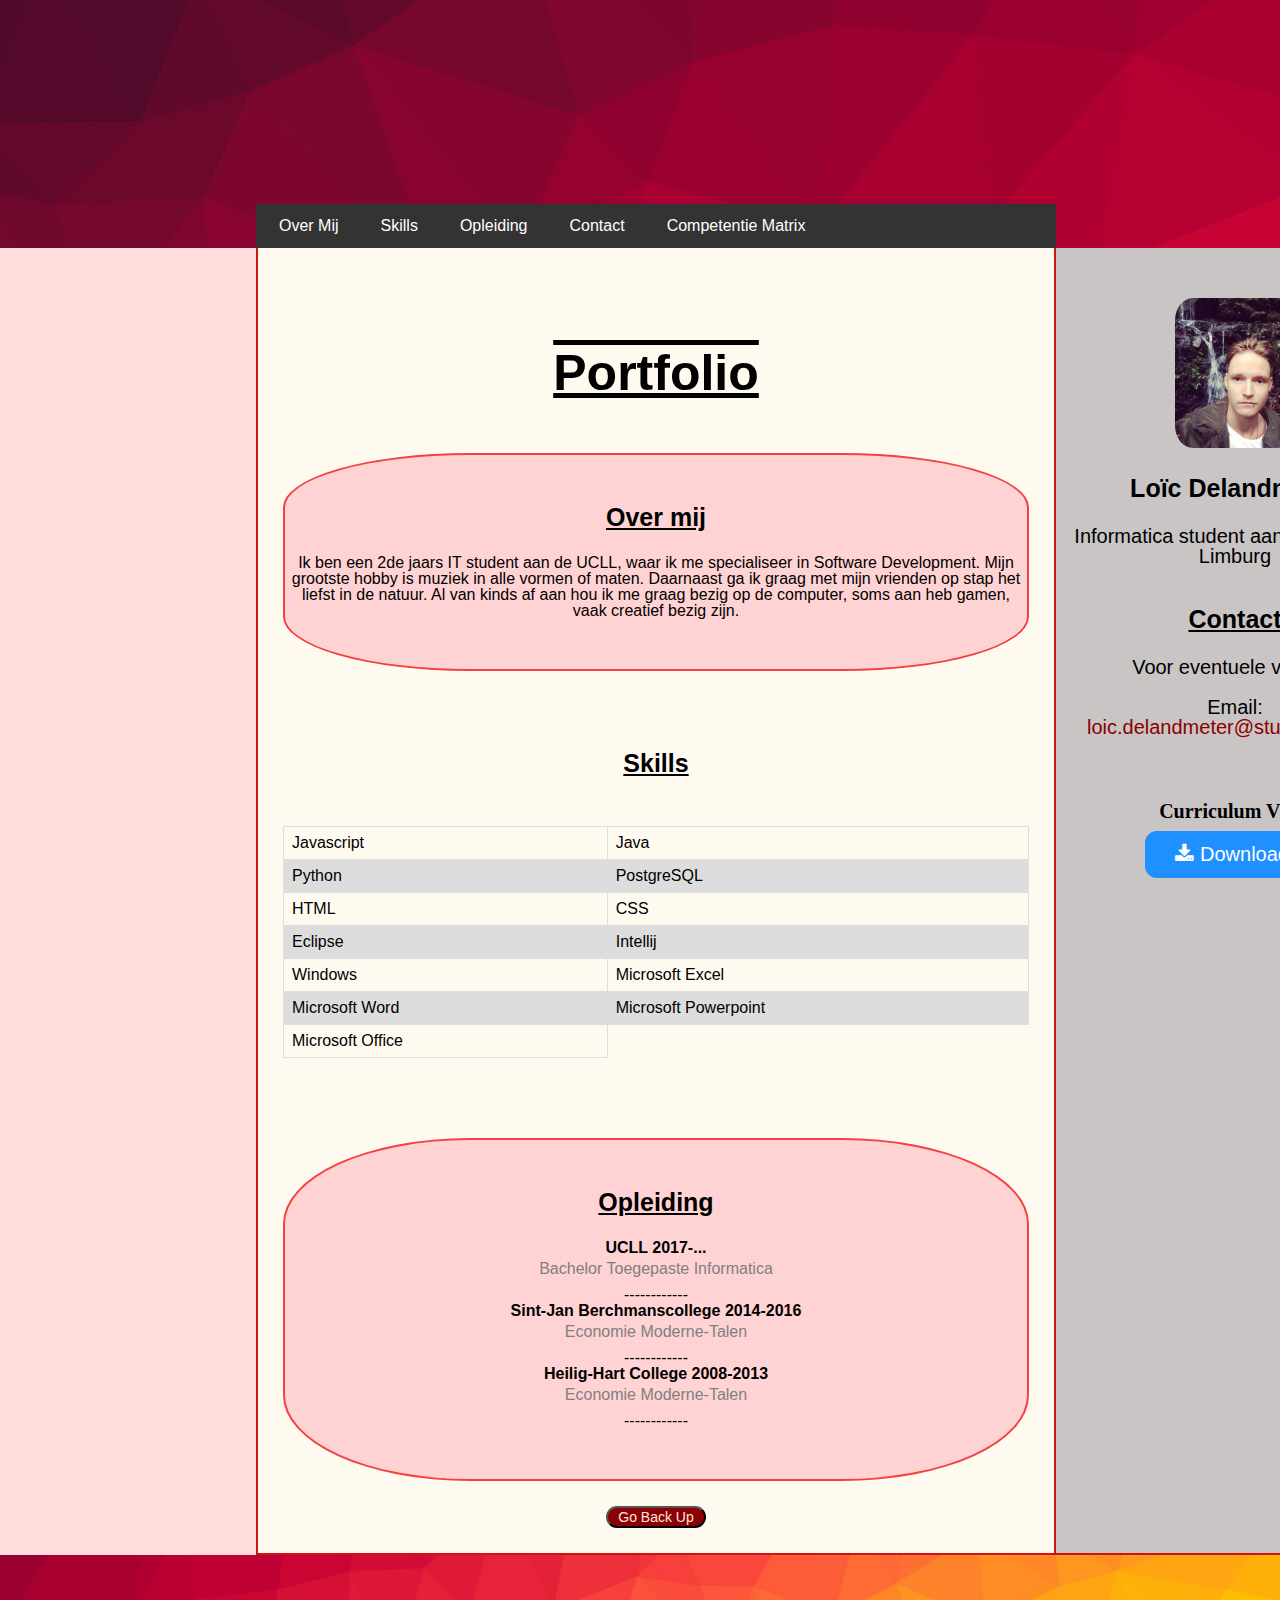
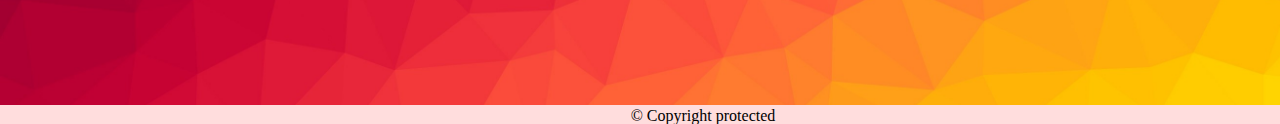
<file: index.html>
<!doctype html>

<html lang="nl">
<head>
  <meta charset="utf-8">

  <title>Loïc Delandmeter Portfolio</title>
    <link rel="shortcut icon" type="image/png" href="favicon.png">
    <link rel="stylesheet" href="reset.css">
    <link rel="stylesheet" href="style.css">
    <link rel="stylesheet" href="https://cdnjs.cloudflare.com/ajax/libs/font-awesome/4.7.0/css/font-awesome.min.css">

</head>

<body>
    <div class="header" id="back">
        </div>
        
        <div class="me">
            <img src="IMG_2842.JPG" class="profilePic">
            <h3 class="naam">Loïc Delandmeter</h3>
            <h4 style="margin-bottom: 25px;">Informatica student aan UC Leuven-Limburg</h4><br />
            <h3>Contact</h3>
            <p style="font-family: Arial; font-size: 20px;">Voor eventuele vragen. <br /><br />
                Email: <A HREF="mailto:loic.delandmeter@student">loic.delandmeter@student.ucll.be</A> 
            </p><br /><br /><br /><br />
            
            <h6 style="font-weight: bold;padding-bottom: 10px;font-size: 20px;">Curriculum Vitae</h6>
            
            <form method="get" action="Resume_10_A4-converted.pdf">
                <button class="btn" style="border-radius: 12px;" type="submit"><i class="fa fa-download"></i> Download!</button>
            </form>
        </div>
        
        <div id="navbar" class="navigation">
            <ul>
                <li><a style="width: 100%;" href="#over_mij">Over Mij</a></li>
                <li><a style="width: 100%;" href="#skills">Skills</a></li>
                <li><a style="width: 100%;" href="#education">Opleiding</a></li>
                <li><a style="width: 100%;" href="#contact">Contact</a></li>
                <li><a style="width: 100%;" href="compMatrix.html">Competentie Matrix</a></li>
            </ul>
        </div>
        
        
        <div class="title">
           
                 <h1>Portfolio</h1>
        </div>
        <div class="body">
        
        <div class="info" id="over_mij">
            <h3>Over mij</h3>
            <p>
                Ik ben een 2de jaars IT student aan de UCLL, waar ik me specialiseer in Software Development. 
                Mijn grootste hobby is muziek in alle vormen of maten. Daarnaast ga ik graag met mijn vrienden op stap het liefst in de natuur.
                Al van kinds af aan hou ik me graag bezig op de computer, soms aan heb gamen, vaak creatief bezig zijn.
            </p>
        </div>
        
        <div class="info two" id="skills">
            <h3>Skills</h3>
                <table>
                    <tr>
                    <td>Javascript</td>
                    <td>Java</td>
                    
                    
                  </tr>
                  <tr>
                    <td>Python</td>
                    <td>PostgreSQL</td>
                    
                  </tr>
                    <tr>
                    <td>HTML</td>
                    <td>CSS</td>
                    </tr>
                    
                    <tr>
                    <td>Eclipse</td>
                    <td>Intellij</td>
                    
                  </tr>
                    <tr>
                    <td>Windows</td>
                    <td>Microsoft Excel</td>
                    </tr>
                     <tr>
                    
                    <td>Microsoft Word</td>
                    <td>Microsoft Powerpoint</td>
                    
                  </tr>
                    <tr>
                   <td>Microsoft Office</td>
                  </tr>

            </table>
        </div>
        
            <div class="info" id="education">
            <h3>Opleiding</h3>
                <h5>
                UCLL 2017-...
                    </h5>
                <p style="color: grey; padding-bottom: 10px;">Bachelor Toegepaste Informatica</p>
                <p>
                    ------------
                </p>
                <h5>
                Sint-Jan Berchmanscollege 2014-2016
            </h5>
                <p style="color: grey;padding-bottom: 10px;">Economie Moderne-Talen</p>
                <p>
                    ------------
            </p>
                <h5>
                Heilig-Hart College 2008-2013
            </h5>
                <p style="color: grey;padding-bottom: 10px;">Economie Moderne-Talen</p>
                <p>
                    ------------
            </p>
              
        </div>
            
    
           
            <button class="end"><a id="end" href="#back">Go Back Up</a></button>
            
            </div>
    <div class="bottom">
        <img class="bottomimg" src="background.jpg">
        <p>© Copyright protected</p>
    </div>
    
    
<script>
window.onscroll = function() {myFunction()};

var navbar = document.getElementById("navbar");
var sticky = navbar.offsetTop;

function myFunction() {
  if (window.pageYOffset >= sticky) {
    navbar.classList.add("sticky");
  } else {
    navbar.classList.remove("sticky");
  }
}
</script>
        
<noscript>Sorry, your browser does not support JavaScript!</noscript>  
  
</body>
</html>
</file>
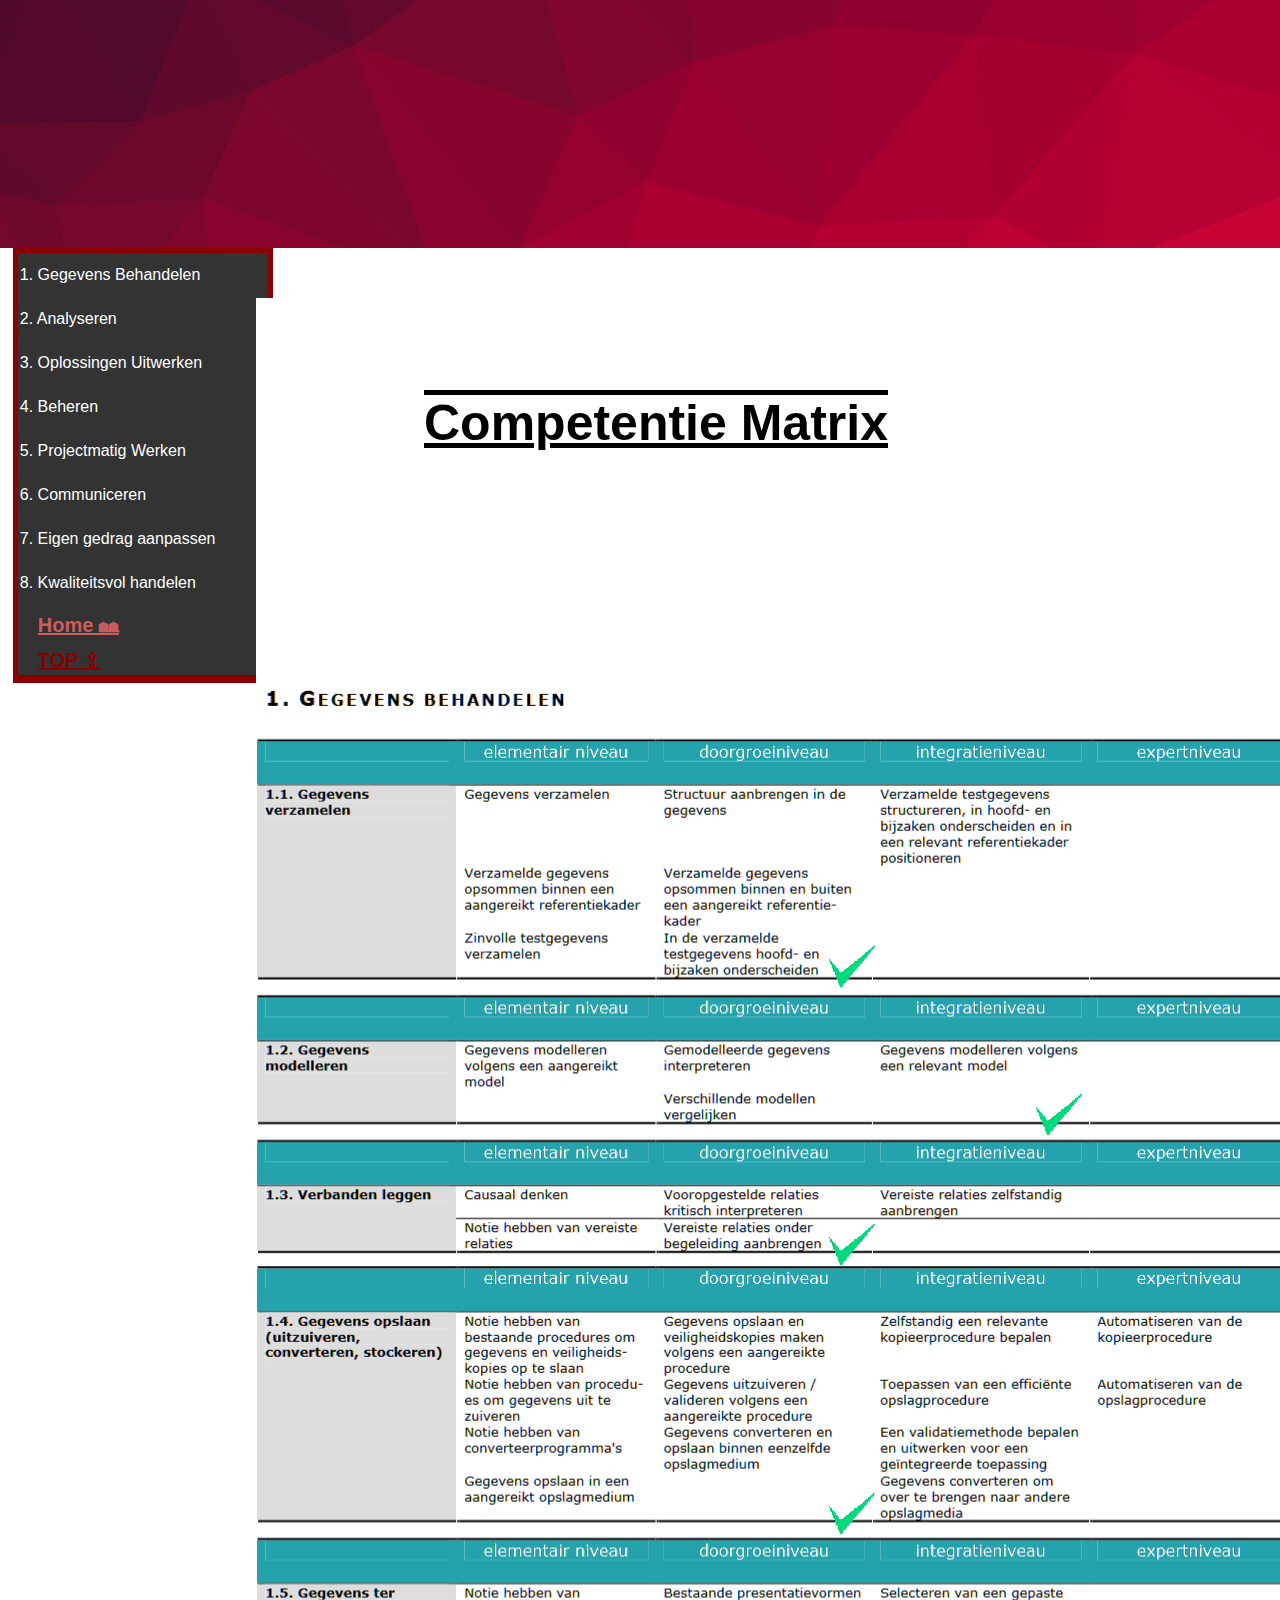
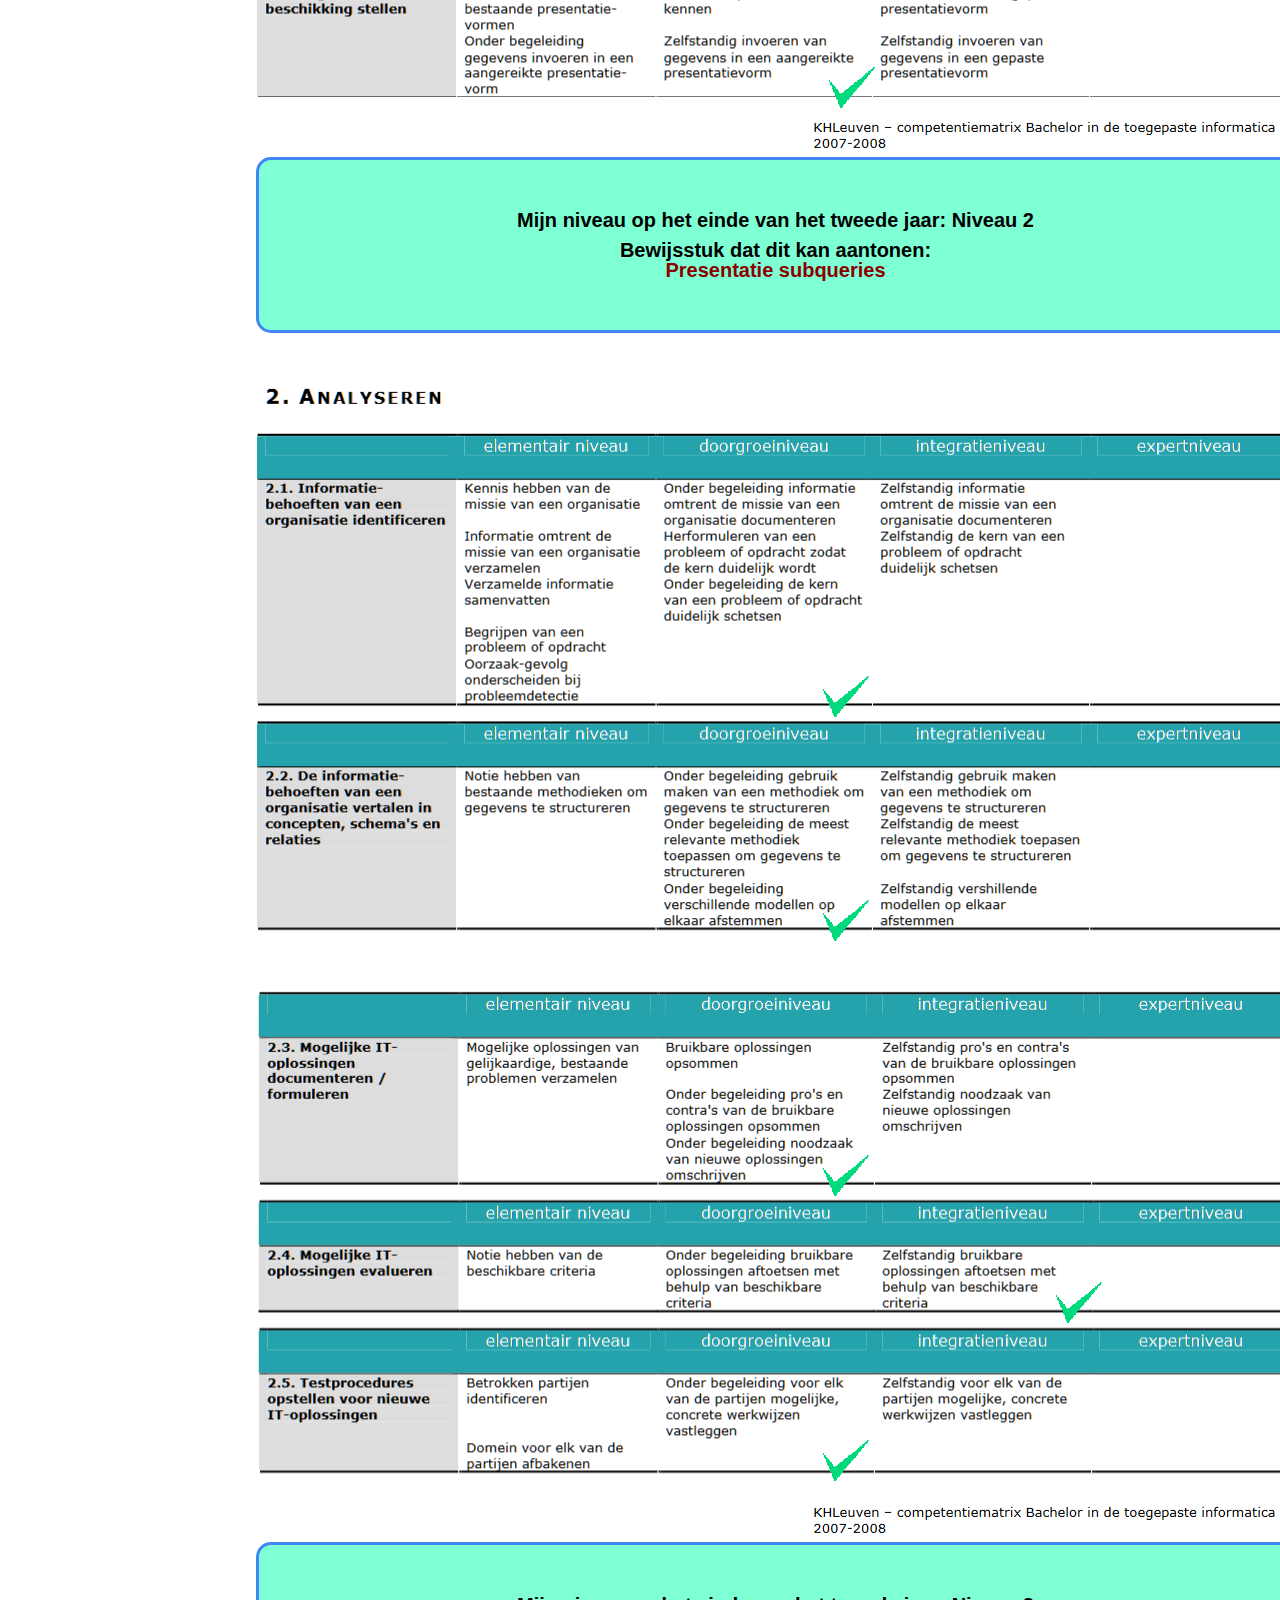
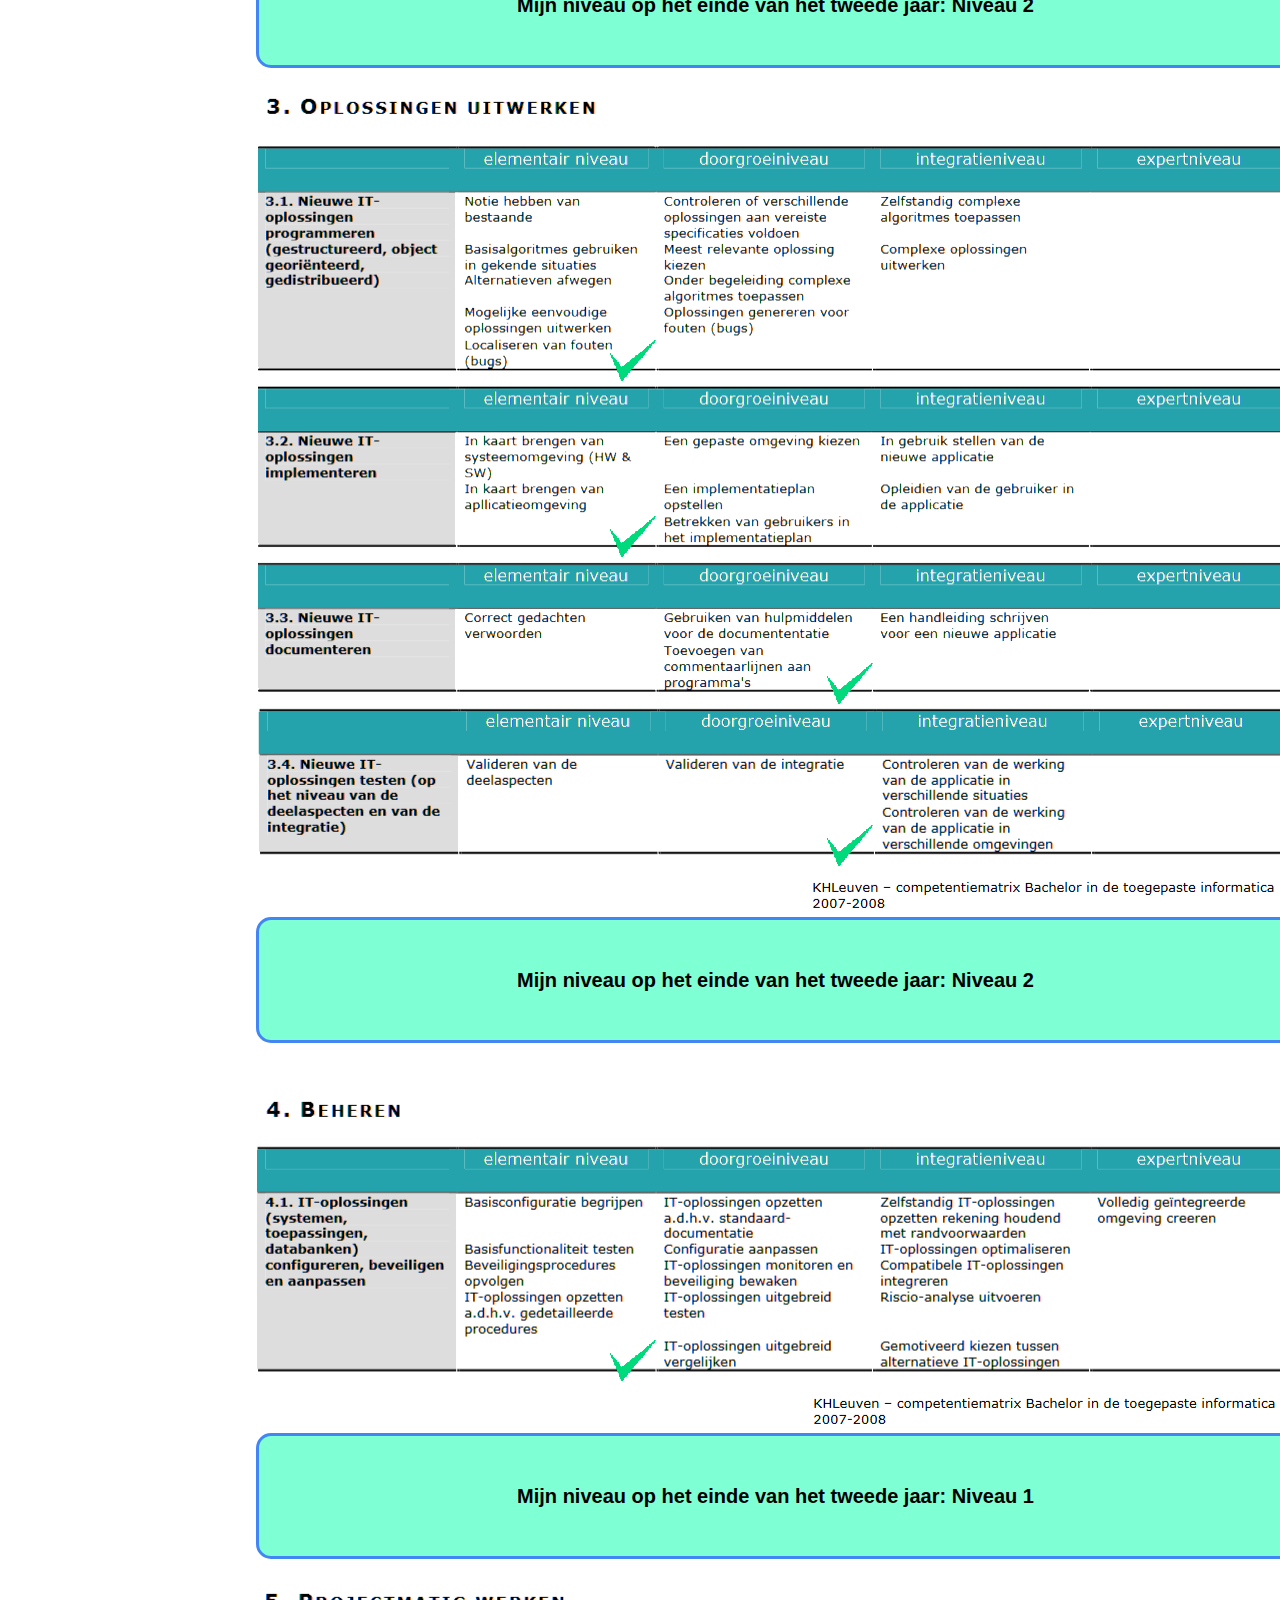
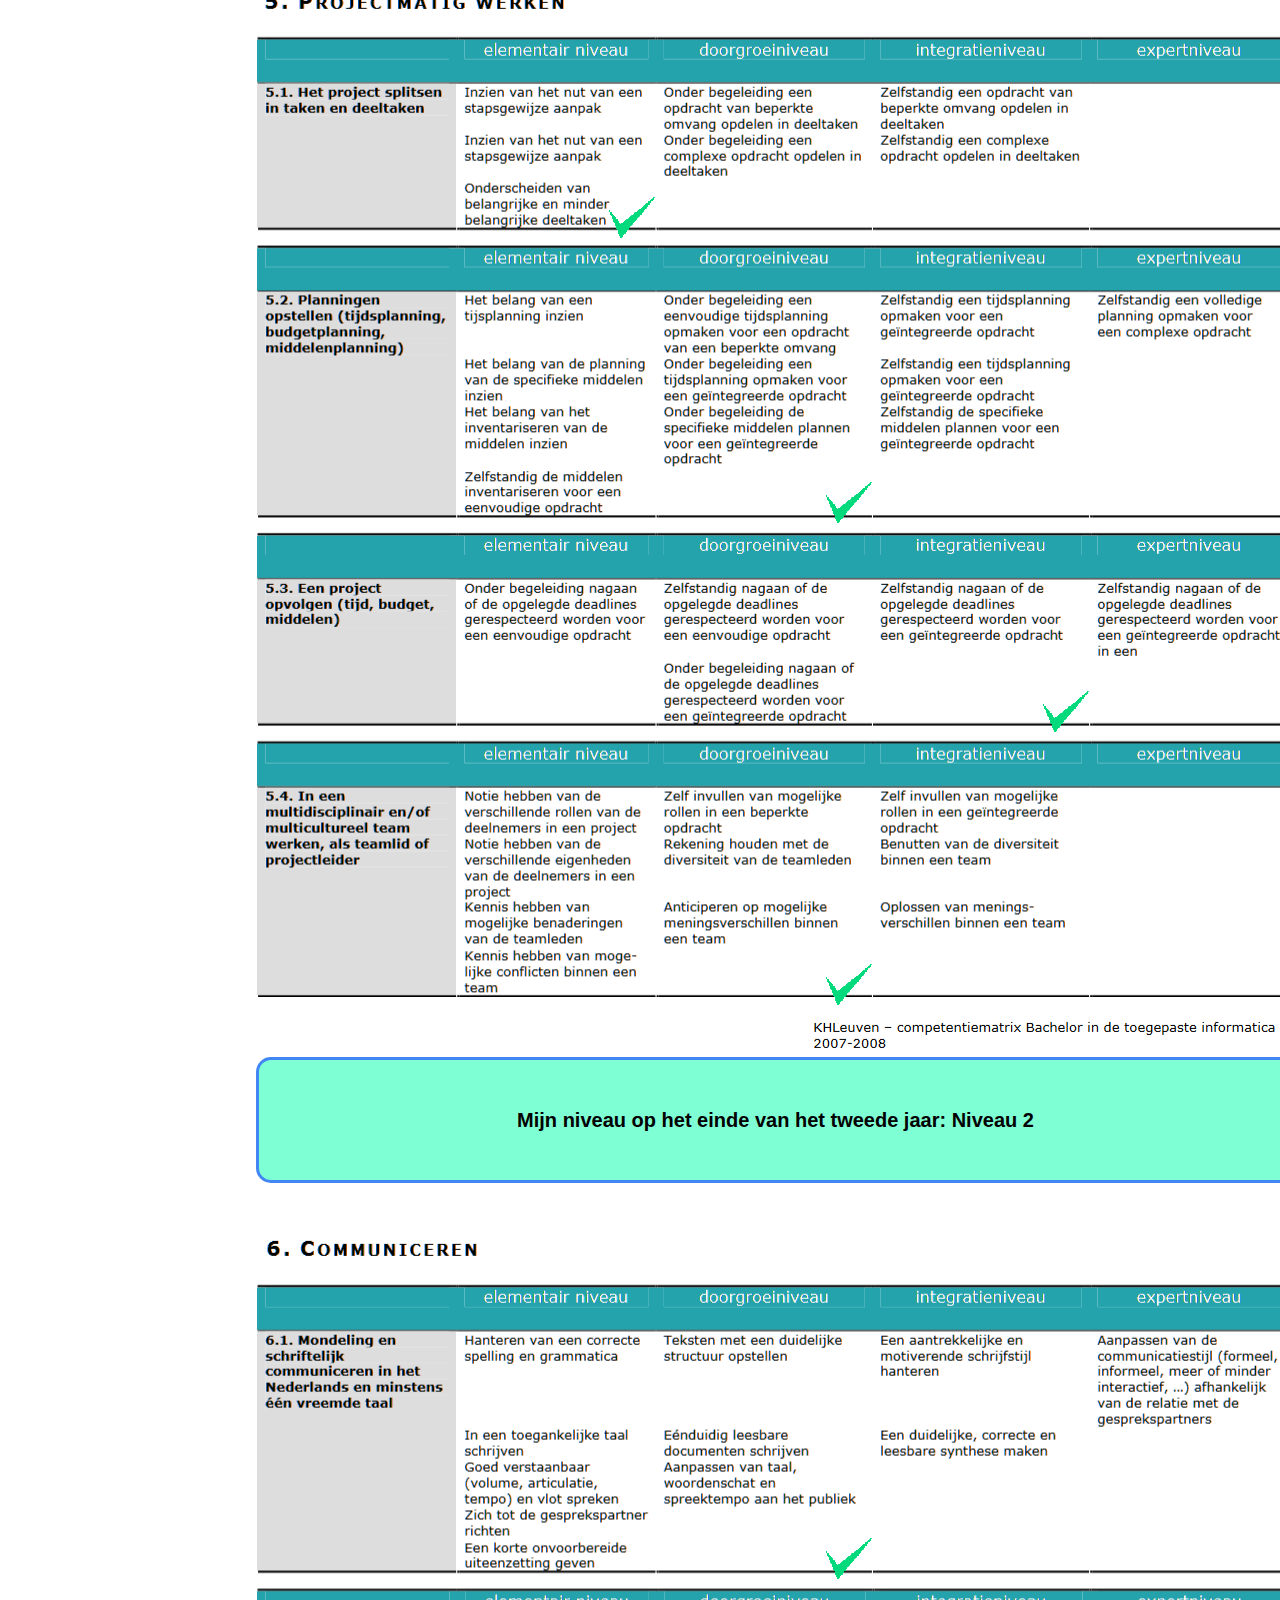
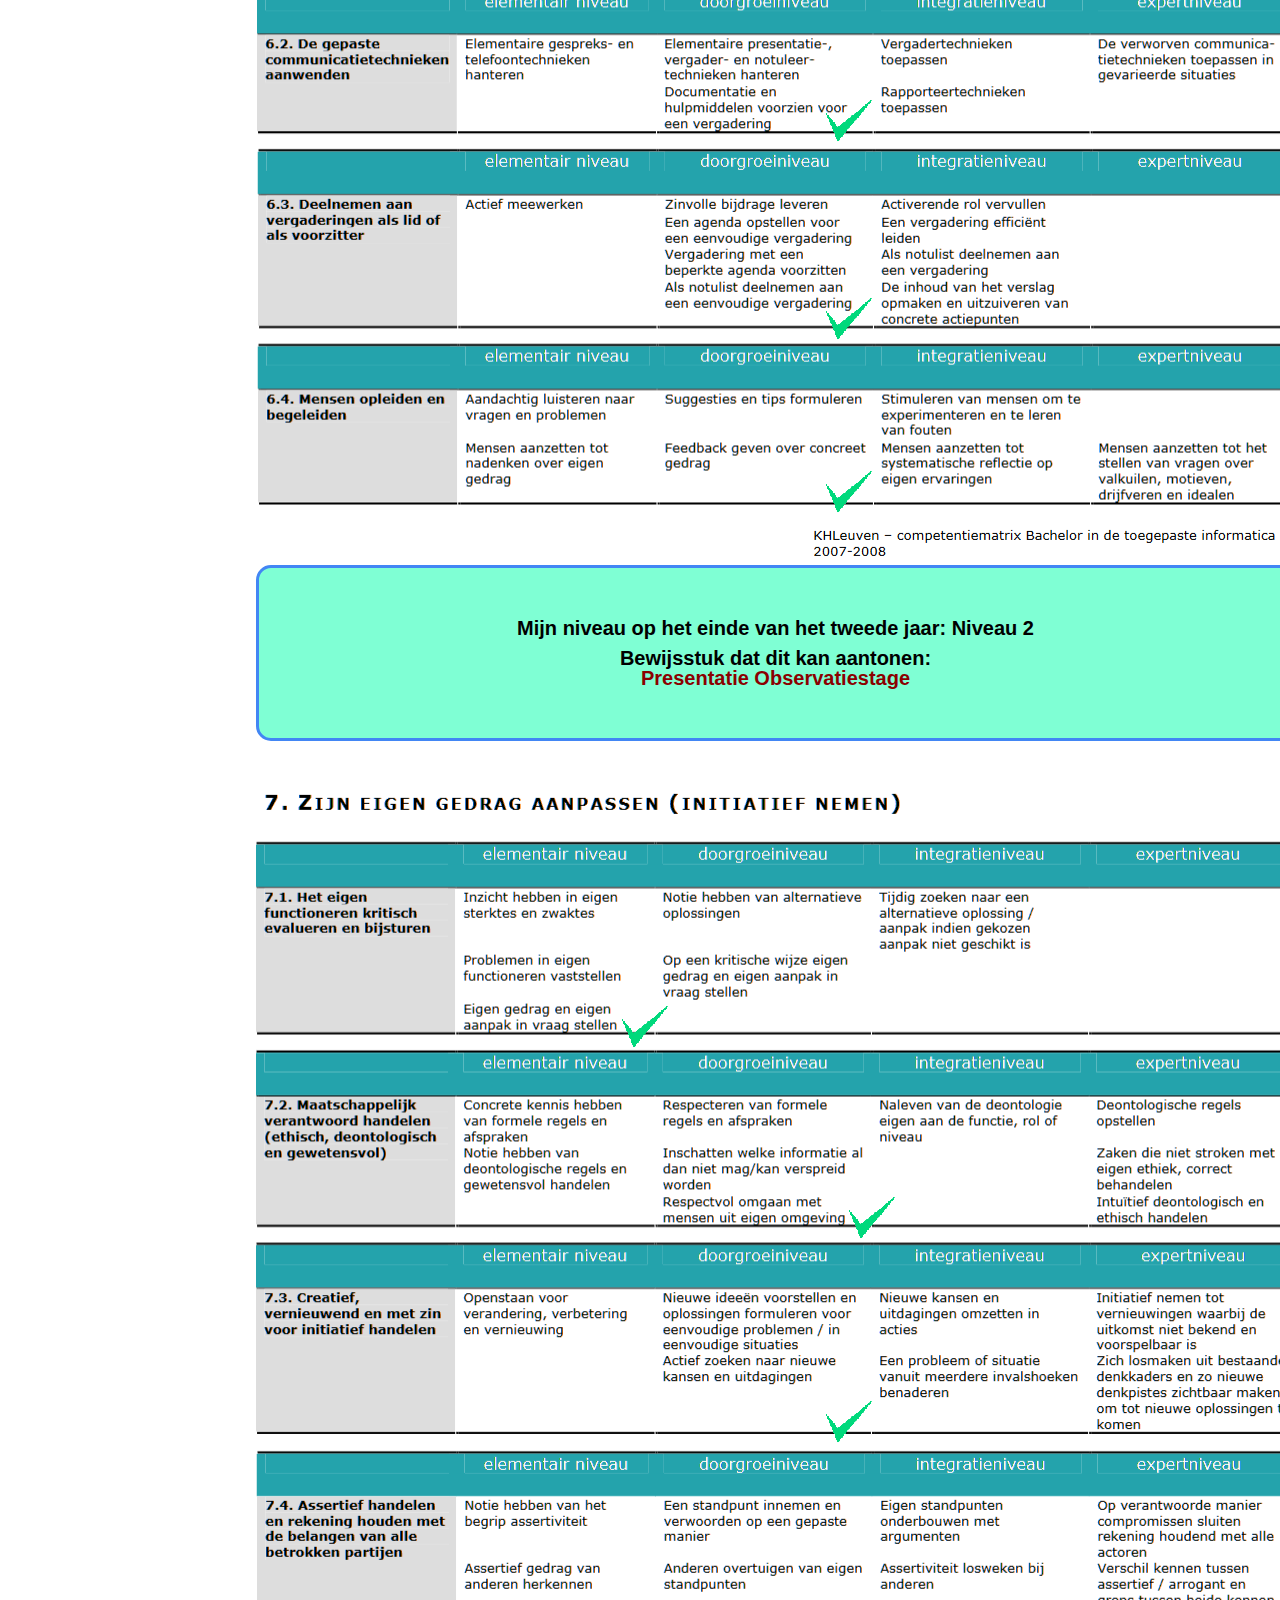
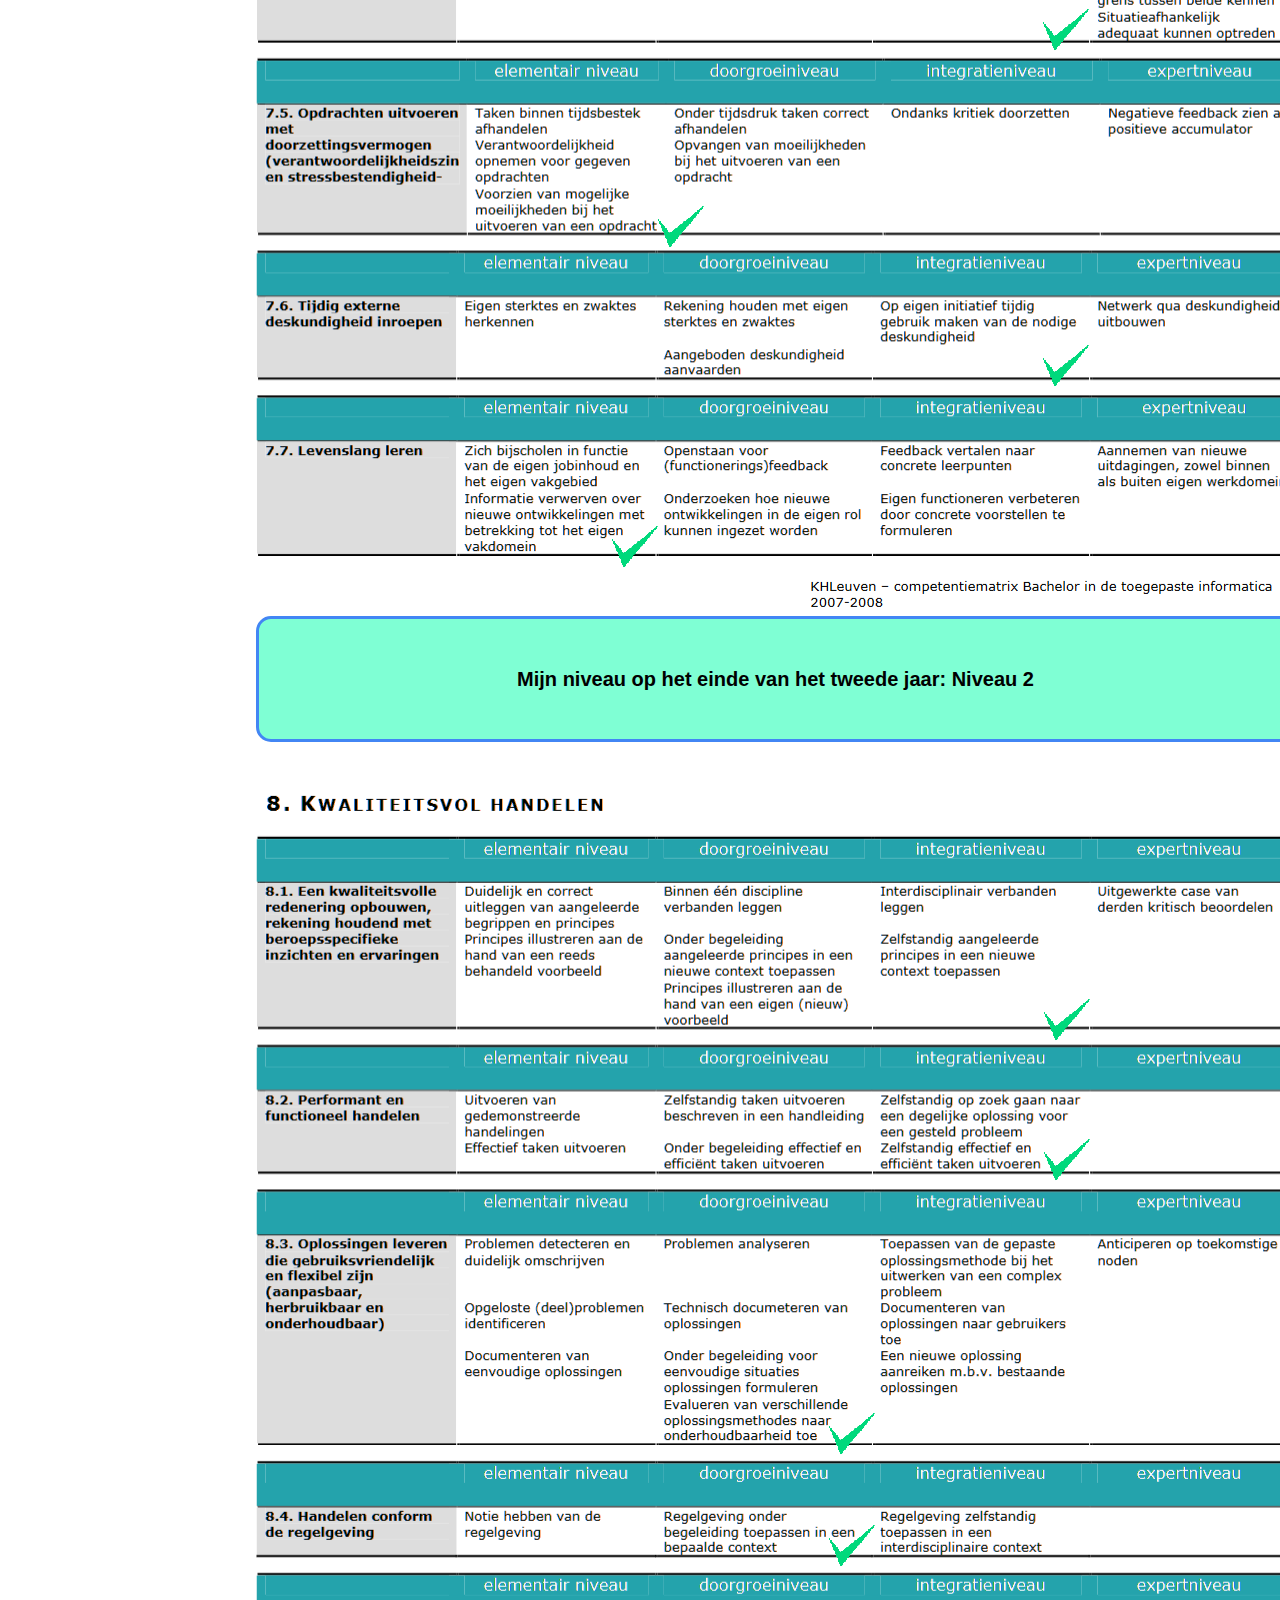
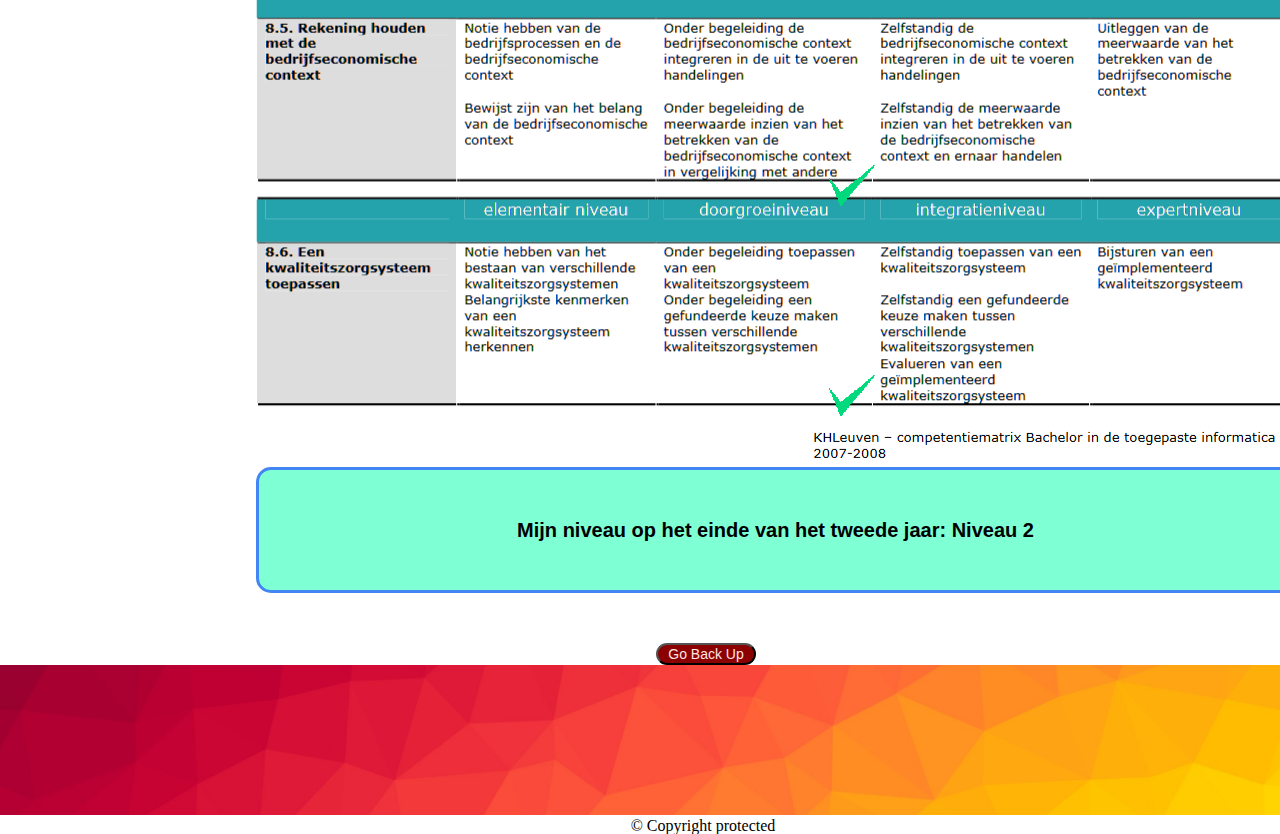
<file: compMatrix.html>
<!doctype html>

<html lang="nl">
<head>
  <meta charset="utf-8">

  <title>Competentie Matrix</title>
    <link rel="shortcut icon" type="image/png" href="favicon.png">
    <link rel="stylesheet" href="reset.css">
    <link rel="stylesheet" href="style.css">
    <link rel="stylesheet" href="https://cdnjs.cloudflare.com/ajax/libs/font-awesome/4.7.0/css/font-awesome.min.css">

</head>

<body style="background-color: white;">
    <div class="header">
        </div>
        
        <div style="visibility: hidden;" id="navbar" class="navigation">
            <ul>
                <li><a href="index.html">Home</a></li>
            </ul>
        </div>
        <div id="navMenu" class="navigationMenu">
            <ul>
                <li><a style="text-align: left;" href="#gegbeh">1. Gegevens Behandelen</a></li>
                <li><a style="text-align: left;" href="#anal">2. Analyseren</a></li>
                <li><a style="text-align: left;" href="#opui">3. Oplossingen Uitwerken</a></li>
                <li><a style="text-align: left;" href="#behe">4. Beheren</a></li>
                <li><a style="text-align: left;" href="#prwe">5. Projectmatig Werken</a></li>
                <li><a style="text-align: left;" href="#comm">6. Communiceren</a></li>
                <li><a style="text-align: left;" href="#eigeaa">7. Eigen gedrag aanpassen</a></li>
                <li><a style="text-align: left;" href="#kwha">8. Kwaliteitsvol handelen</a></li>
            </ul>
            
            <ul style="display: inline-block;list-style-type: none;margin: 0;padding: 0;overflow: hidden;">
                <li style="float: left">
                    <a style="display: block;border:none; color: indianred;padding: 10px 35px 5px 20px;text-align:
                    center;text-decoration: underline; font-weight: bold; font-size: 20px;" href="index.html">Home &#127960</a>  
                </li>
                
                <li style="float: left">
                    <a style="display: block; border:none; color: darkred;padding: 10px 35px 5px 20px;margin-right: 10px:;text-align:
                    center;text-decoration: underline; font-weight: bold;font-size: 20px;" href="#back"> TOP   &#8682</a></li>
            </ul>
        </div>
        
        <div class="title" style="border: none; background-color: white; margin-top: 50px;" id="back">
           
                 <h1>Competentie Matrix</h1>
        </div>
        <div class="body3">
            
            <div class="cm">
                
                <img id="gegbeh" class="1" src="cm1.png">             
            <div class="niveau">
                <p style="padding-bottom: 10px;">Mijn niveau op het einde van het tweede jaar: Niveau 2
                    </p><p>Bewijsstuk dat dit kan aantonen:</p>
                <a href="subqueries.pdf" target="_blank">Presentatie subqueries</a>
            </div>
                
                <img id="anal" class="2" src="cm2.png">
            <div class="niveau">
                <p>Mijn niveau op het einde van het tweede jaar: Niveau 2</p>
            </div>
                
                <img id="opui" class="3" src="cm3.png">
            <div class="niveau">                
                <p>Mijn niveau op het einde van het tweede jaar: Niveau 2</p>
            </div>
                
                <img id="behe" class="4" src="cm4.png">
            <div class="niveau">
                <p>Mijn niveau op het einde van het tweede jaar: Niveau 1</p>
            </div>
                
                <img id="prwe" class="5" src="cm5.png">
             <div class="niveau">                
                <p>Mijn niveau op het einde van het tweede jaar: Niveau 2</p>
            </div>
                
                <img id="comm" class="6" src="cm6.png">
            <div class="niveau">                
                <p style="padding-bottom: 10px;">Mijn niveau op het einde van het tweede jaar: Niveau 2</p>
                <p>Bewijsstuk dat dit kan aantonen:</p> 
                <a href="presentatieObservatiestage.pdf">Presentatie Observatiestage</a>
            </div>
                
                <img id="eigeaa" class="7" src="cm7.png">
            <div class="niveau">
                <p>Mijn niveau op het einde van het tweede jaar: Niveau 2</p>
            </div>
                
                <img id="kwha" class="8" src="cm8.png">
            <div class="niveau">
                
                 <p>Mijn niveau op het einde van het tweede jaar: Niveau 2</p>
            </div>
            </div>
                
        </div>
           
            
            
     <button class="end" style="width: 100px; height: auto;margin: 0 50%;"><a id="end" href="#back">Go Back Up</a></button>
            
    <div class="bottom">
        <img class="bottomimg" src="background.jpg">
        <p>© Copyright protected</p>
    </div>
    
    
<script>
    window.onscroll = function() {myFunction()};
    var navbar = document.getElementById("navbar");
    var sticky = navbar.offsetTop;

    function myFunction() {
      if (window.pageYOffset >= sticky) {
        navbar.classList.add("sticky");
      } else {
        navbar.classList.remove("sticky");
      }
}

</script>
    
<script>
    window.onscroll = function() {myFunction2()};
    var navMenu = document.getElementById("navMenu");
    var sticky2 = navMenu.offsetTop;

    function myFunction2() {
      if (window.pageYOffset >= sticky2) {
        navMenu.classList.add("sticky2");
      } else {
        navMenu.classList.remove("sticky2");
      }
    }
</script>
        
<noscript>Sorry, your browser does not support JavaScript!</noscript>   
  
</body>
</html>
</file>
<file: style.css>
*{
    font-family: "Arial";
}
body{
    background-color: #ffdddd;
   
    display: grid;
    grid-template-columns: 20% 800px 350px auto;
    grid-template-rows: 204px auto auto auto;
}
.bottom{
    height: auto;
    width: 100%;
    grid-column-start: 1;
    grid-column-end: 5;
    grid-row-start: 8;
    grid-row-end: 9;
    text-align: center;
}
.bottomimg{
    object-fit: cover;
    object-position: 10% 50%;

    width: 100%;
    height: 150px; 
}
.header{
    background-image: url("background.jpg");
    max-height: 248px;
    height:auto;
    width: 100%;
    grid-column-start: 1;
    grid-column-end: 5;
    grid-row-start: 1;
    grid-row-end: 5;
    
}
.me{
    border-right: 2px solid #ce1414;
    background-color: #c9c5c5;
    border-bottom: 2px solid #ce1414;
    text-align: center;
    padding-top: 25px;
    padding-left: 10px;
    grid-column-start: 3;
    grid-column-end: 4;
    grid-row-start: 3;
    grid-row-end: 7;
    
}
.navigation{
    display: block;
    grid-column-start: 2;
    grid-column-end: 3;
    grid-row-start: 2;
    grid-row-end: 3;
}
.navigationMenu{
    /*background-color: red;*/
    margin: 0 5%;
    width: 100%;
    height: auto;
    background-color: darkred;
    max-width: 500px;
    display: block;
    grid-column-start: 1;
    grid-column-end: 2;
    grid-row-start: 3;
    grid-row-end: 3;
    border:5px solid darkred;
}
.title{
    border-right: 2px solid #ce1414;
    border-left: 2px solid #ce1414;
    padding: 100px 0 0 0;
    text-align: center;
    background-color: floralwhite;
    grid-column-start: 2;
    grid-column-end: 3;
    grid-row-start: 3;
    grid-row-end: 4;
}
.body{
    margin: auto;
    border-right: 2px solid #ce1414;
    border-left: 2px solid #ce1414;
    border-bottom: 2px solid #ce1414;
    padding: 0 25px 0 25px;
    background-color: floralwhite;
    text-align: center;
    grid-column-start: 2;
    grid-column-end: 3;
    grid-row-start: 5;
    grid-row-end: 7;
    
}

.body2{
    width: 100%;
    margin: auto;
    padding: 0 15%;
    text-align: center;
    grid-column-start: 2;
    grid-column-end: 3;
    grid-row-start: 1;
    grid-row-end: 7;
    
}
.profilePic{
    border-radius: 15%;
    height: 150px;
    width: auto;
    margin: 25px 0;
}
.body3{
    /*background-color: aqua;*/
    margin: 0;
    padding: 0;
    text-align: center;
    grid-column-start: 2;
    grid-column-end: 3;
    grid-row-start: 5;
    grid-row-end: 7;
}

ul{
    list-style-type: none;
    margin: 0 ;
    padding: 0;
    overflow: hidden;
    background-color: #333;
    /*border-radius: 85%;*/
    
    
}
li{
    float: left;
    
}
a{
    text-decoration: none;
    color: darkred;
}
a:hover{
    text-decoration: underline;
}
li a{
    font-family: "Arial";
    display: block;
    color: white;
    text-align: center;
    padding: 14px 40px 14px 2px;
    width: auto;
    text-decoration: none;
    
}
li a:hover{
    border: 2px solid black;
    color: aqua;
    padding: 12px 38px 12px 0px;
}

.info{
    font-family: "Arial";
    font-weight: 500;
    margin-top: 30px;
    padding-top: 50px;
    padding-bottom: 50px;
}

h1{
    font-family: "Arial";
    font-weight: bold;
    font-size: 50px;
    -webkit-text-decoration: underline overline;
    text-decoration: underline overline;
    margin-bottom: 25px;
}
h3{
    font-family: "Arial";
    text-decoration: underline;
    font-size: 25px;
    padding-bottom: 25px;
    font-weight: bold;
}
h4{
    font-family: "Arial";
    font-size: 20px;
}
h5{
    font-weight: bold;
    padding-bottom: 5px;
}

.end{
    margin: 25px;
    max-width: 100px;
    width: 100%;
    max-height: 50px;;
    border-radius: 12px;
    background-color: darkred;
    grid-column-start: 2;
    grid-column-end: 3;
    grid-row-start: 7;
    grid-row-end: 8;
}
#end{
    text-decoration: none;
    color: mistyrose;
    font-size: 14px;
}
.sticky {
    position: fixed;
    opacity: 0.5;
    filter: Alpha(opacity=50);
    top: 0;
    margin: 0 25% ;
    width: 39.5%;
}
.sticky:hover{
    opacity: 1;
    
    filter: Alpha(opacity=100);
}
.sticky + .content {
  padding-top: 60px;
    
}
.sticky2 {
    position: fixed;

    opacity: 0.5;
    filter: Alpha(opacity=50);
    top: 50px;
    margin: 0 1% ;
    width: 39.5%;
    grid-column-start: 1;
    grid-column-end: 2;
    
}
.sticky2:hover{
    opacity: 1;
    
    filter: Alpha(opacity=100);
}
.sticky2 + .content {
  padding-top: 60px;
    
}
#navMenu{
    width: 250px;
}
table{
    margin-top: 25px;
    padding: 20px;
    width: 100%;
}
td, th {
  border: 1px solid #dddddd;
  text-align: left;
  padding: 8px;
  
}
td:hover{
   background-color: greenyellow;
}
tr:nth-child(even) {
  background-color: #dddddd;
}
.naam{
    font-weight: bold;
    text-decoration: none;
    font-size: 25px:
}
#education, #over_mij{
    background-color: #ffd3d3;
    border-radius: 25%;
    border: 2px solid #f44242;
}
.slider{
    max-width: 800px;
    position: relative;
    margin: auto;
    
}
.cv{
    display: none;
}
.prev, .next {
  cursor: pointer;
  position: absolute;
  top: 50%;
  width: auto;
  margin-top: -22px;
  padding: 16px;
  color: white;
  background-color: darkgrey;
  font-weight: bold;
  font-size: 18px;
  transition: 0.6s ease;
  border-radius: 0 3px 3px 0;
  user-select: none;
}
.next {
  right: 0;
  border-radius: 3px 0 0 3px;
}
.prev{
    left: 0;
    border-radius: 3px 0 0 3px;
}
.prev:hover, .next:hover {
  background-color: rgba(0,0,0,0.8);
}
/* Fading animation */
.fade {
  -webkit-animation-name: fade;
  -webkit-animation-duration: 1.5s;
  animation-name: fade;
  animation-duration: 1.5s;
}

@-webkit-keyframes fade {
  from {opacity: .4} 
  to {opacity: 1}
}

@keyframes fade {
  from {opacity: .4} 
  to {opacity: 1}
}
.dot {
  cursor: pointer;
  height: 15px;
  width: 15px;
  margin: 0 2px;
  background-color: #bbb;
  border-radius: 50%;
  display: inline-block;
  transition: background-color 0.6s ease;
}

.active, .dot:hover {
  background-color: #717171;
}

@media only screen and (max-width: 300px) {
  .prev, .next{font-size: 11px}
}
.two{
    
    width: 100%;
    
}
.btn{
    background-color: DodgerBlue;
    border: none;
    color: white;
    padding: 12px 30px;
    cursor: pointer;
    font-size: 20px;
}
button:hover{
    background-color: darkred;
    color: white;
    box-shadow: 0 12px 16px 0 rgba(0,0,0,0.24), 0 17px 50px 0 rgba(0,0,0,0.19);
}
.cm{
    width: auto;
    display: inline-block;
    text-align: center;
    height: auto;
    grid-row-start: 2;
    padding: 0 0 50px 0;
}
.niveau{
     font-family: "Arial";
    font-size: 20px;
    font-weight:bolder ;
    display: inline-block;
    border: 3px solid #4286f4;
    width: 100%;
    margin: auto;
    height: auto;
    text-align: center;
    padding: 50px 0;
    background-color: aquamarine;
    border-radius: 15px;
    grid-column-start: 2;
    grid-column-end: 3;
}
</file>
